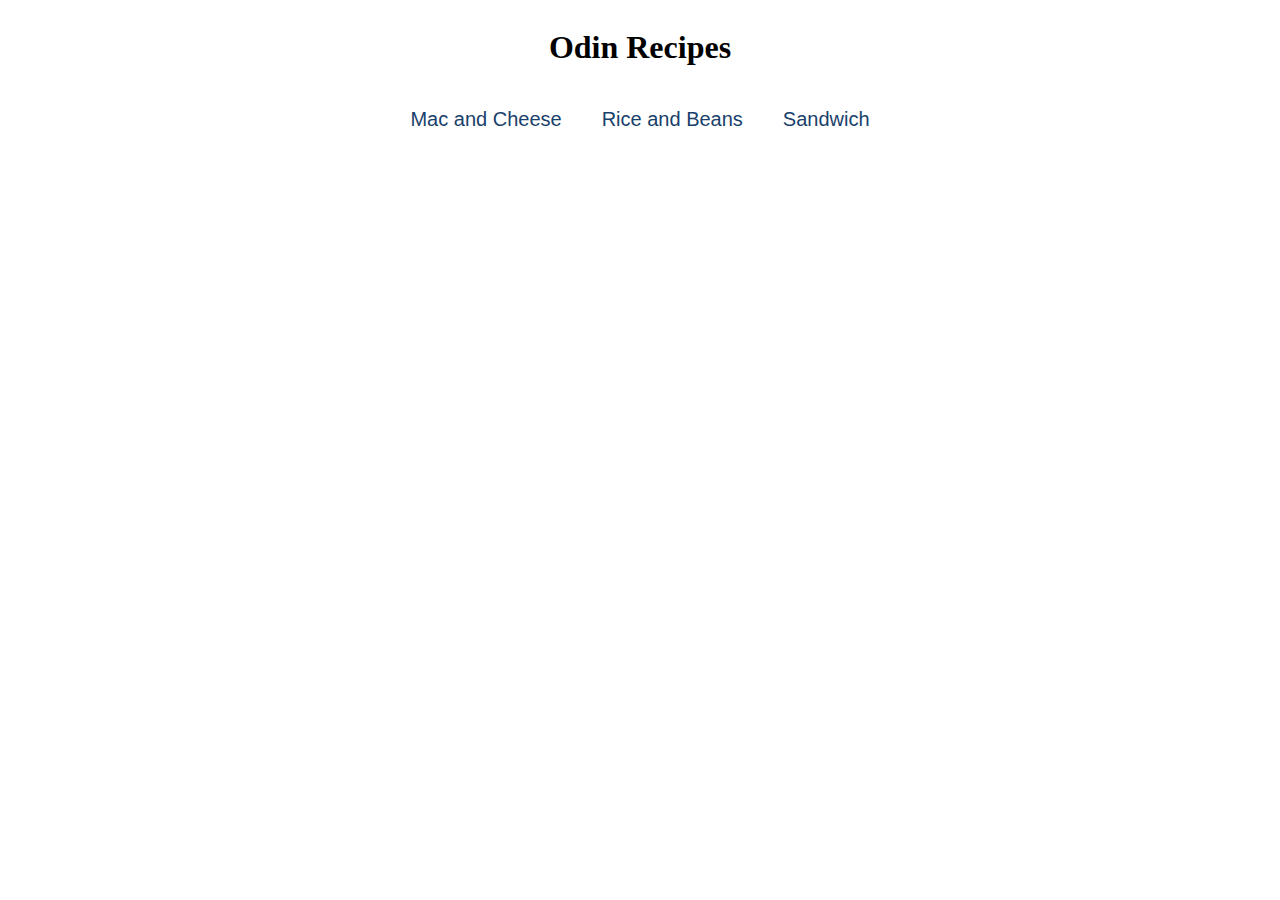
<file: index.html>
<!DOCTYPE html>
<html lang="en">
<head>
    <meta charset="UTF-8">
    <meta name="viewport" content="width=device-width, initial-scale=1.0">
    <link rel="stylesheet" href="styles.css">
    <title>Odin Recipes</title>
</head>
<body>
    <h1>Odin Recipes</h1>
    <ul>
        <li><a href="recipes/mac-and-cheese.html">Mac and Cheese</a></li>
        <li><a href="recipes/rice-and-beans.html">Rice and Beans</a></li>
        <li><a href="recipes/sandwich.html">Sandwich</a></li>
    </ul>
</body>
</html>
</file>
<file: styles.css>
body {
    display: flex;
    flex-direction: column;
    justify-content: center;
    align-items: center;
}

h1 {
   font-family: 'Times New Roman', Times, serif; 
}

ul {
    display: flex;
    list-style-type: none;
    font-family: 'Gill Sans', 'Gill Sans MT', Calibri, 'Trebuchet MS', sans-serif;
    font-size: 1.25rem;
    flex-direction: row;
    justify-content: center;
    padding: 0;
    gap: 40px;
    flex-wrap: wrap;
}

li > a, li > a:visited {
    text-decoration: none;
    color: hsl(211 62 26);
}

li > a:hover {
    color: hsl(211 62 62);
}
</file>
